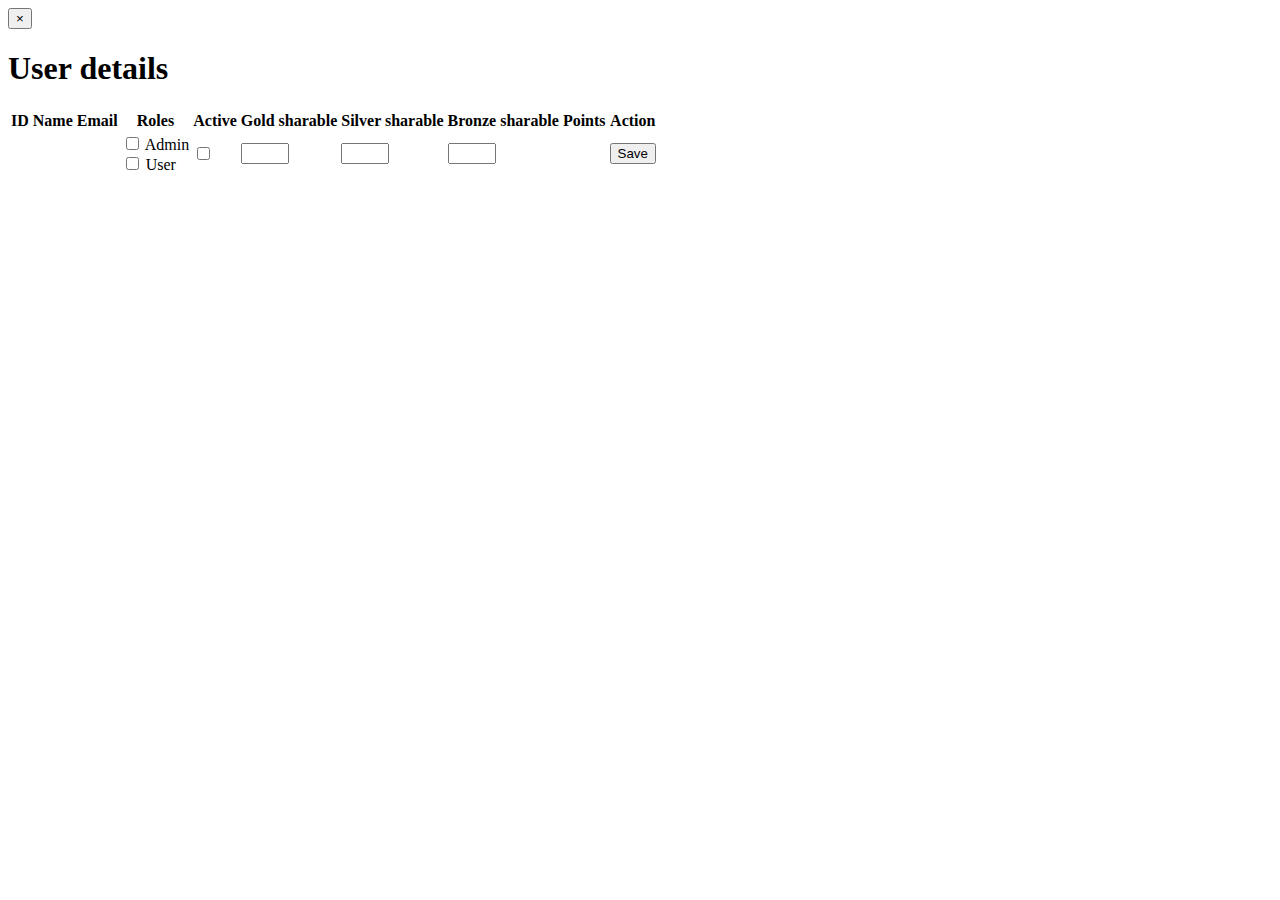
<file: src/main/resources/templates/dashboard.html>
<!DOCTYPE html>
<html lang="en" xmlns:th="http://www.thymeleaf.org">
<head th:replace="fragments/my-fragments :: header-fragment"></head>
<body>
<div th:replace="fragments/my-fragments :: navbar-fragment"></div>
<div class="container" id="main">
    <div th:if="${error}">
        <div class="alert alert-danger alert-dismissible fade show" role="alert">
            <strong th:text="${error}"></strong>
            <button type="button" class="close" data-dismiss="alert" aria-label="Close">
                <span aria-hidden="true">&times;</span>
            </button>
        </div>
    </div>
    <div th:replace="fragments/my-fragments :: user-details-fragment"></div>
    <h1 class="display-4" th:if="${isAdmin}">User details</h1>
    <div class="table-responsive">
        <table class="text-center table table-light table-bordered" th:if="${isAdmin}">
            <thead>
            <tr class="table-success">
                <th style="display: none" scope="col">ID</th>
                <th scope="col">ID</th>
                <th scope="col">Name</th>
                <th scope="col">Email</th>
                <th scope="col">Roles</th>
                <th scope="col">Active</th>
                <th scope="col">Gold sharable</th>
                <th scope="col">Silver sharable</th>
                <th scope="col">Bronze sharable</th>
                <th scope="col">Points</th>
                <th scope="col">Action</th>
            </tr>
            </thead>
            <tbody>
            <tr th:each="user: ${users}">
                <form th:method="post" th:id="${'userDetailsForm' + user.id}" th:action="@{'/users/' + ${user.id} + '/update'}">
                    <th style="display: none" scope="row">
                        <input hidden type="text" name="id" th:value="${user.id}"/>
                    </th>
                    <th scope="row" th:text="${user.id}"></th>
                    <td th:text="${user.fullName}"></td>
                    <td th:text="${user.email}"></td>
                    <td th:with="roleSet = ${user.getRoleSet()}">
                        <div class="form-check">
                            <input name="adminCheck"
                                   th:checked="${#sets.contains(roleSet, T(com.ttn.reapProject.entity.Role).ADMIN)}"
                                   class="form-check-input" type="checkbox" id="adminCheck">
                            <label style="width: 10em" class="form-check-label" for="adminCheck">
                                Admin
                            </label>
                        </div>
                        <div class="form-check">
                            <input name="userCheck"
                                   th:checked="${#sets.contains(roleSet, T(com.ttn.reapProject.entity.Role).USER)}"
                                   class="form-check-input" type="checkbox" id="userCheck">
                            <label style="width: 10em" class="form-check-label" for="userCheck">
                                User
                            </label>
                        </div>
                    </td>
                    <td>
                        <div class="form-check">
                            <input name="active" class="form-check-input" type="checkbox"
                                   th:checked="${user.getActive()}"/>
                        </div>
                    </td>
                    <td>
                        <input name="goldRedeemable" style="width: 3em" type="number" min="0"
                               th:value="${user.getGoldRedeemable()}"/>
                    </td>
                    <td>
                        <input name="silverRedeemable" style="width: 3em" type="number" min="0"
                               th:value="${user.getSilverRedeemable()}"/>
                    </td>
                    <td>
                        <input name="bronzeRedeemable" style="width: 3em" type="number" min="0"
                               th:value="${user.getBronzeRedeemable()}"/>
                    </td>
                    <td th:text="${user.points}"></td>
                    <td>
                        <button type="submit" class="btn-sm btn btn-primary">Save</button>
                    </td>
                </form>
            </tr>
            </tbody>
        </table>
    </div>
</div>
<div th:replace="fragments/my-fragments :: footer-fragment"></div>
</body>
</html>
</file>
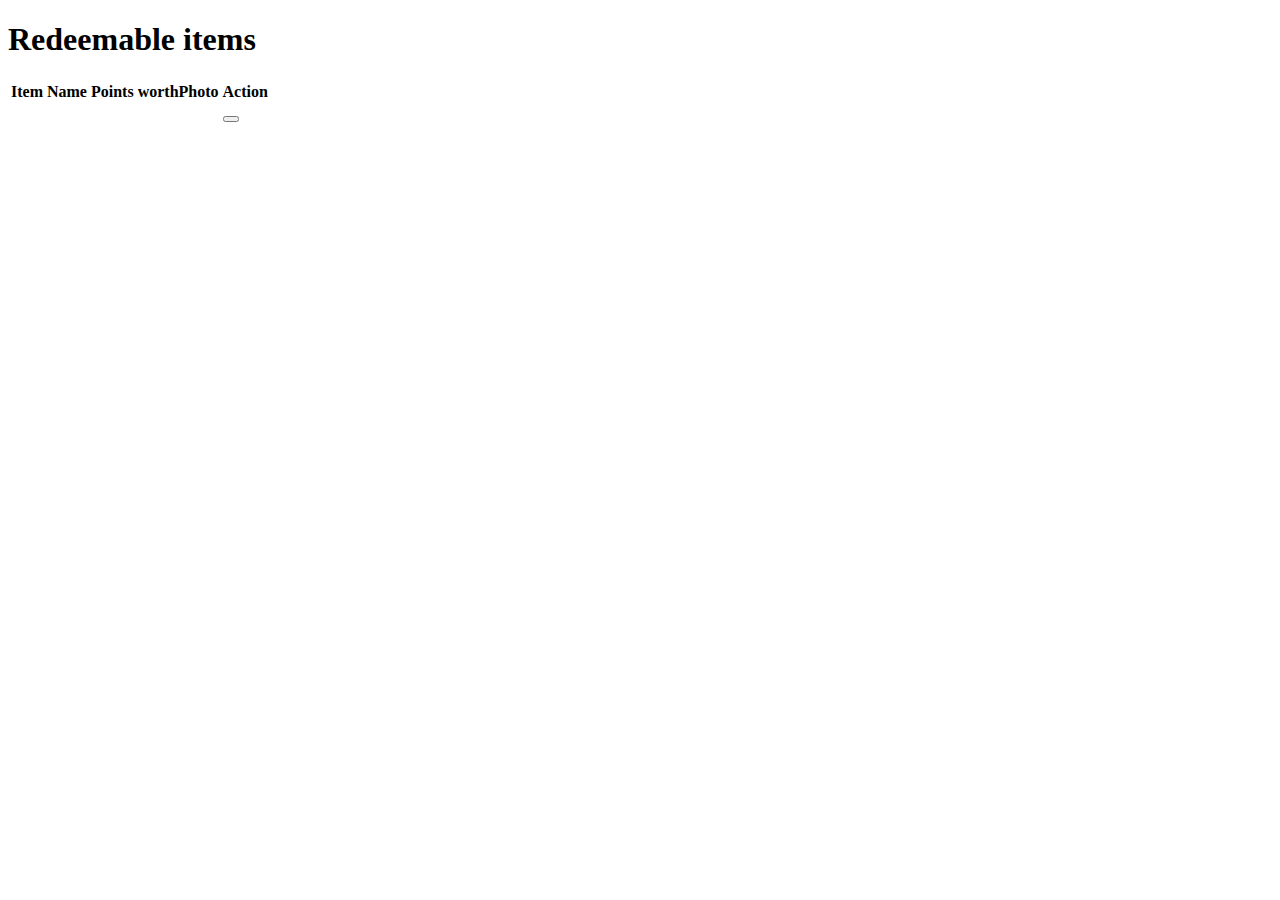
<file: src/main/resources/templates/items.html>
<!DOCTYPE html>
<html lang="en" xmlns:th="http://www.thymeleaf.org">
<head th:replace="fragments/my-fragments :: header-fragment"></head>
<body>
<div th:replace="fragments/my-fragments :: navbar-fragment"></div>
<div class="container" id="main">
    <h1 class="display-4">Redeemable items</h1>
    <!-- Alerts -->
    <div class="alert alert-success" role="alert" id="successCartAlert" style="display: none;">
    </div>

    <div class="alert alert-danger" role="alert" id="errorCartAlert" style="display: none;">
    </div>
    <div class="table-responsive">
        <table class="text-center table table-light table-bordered">
            <thead>
            <tr class="card-header">
                <th style="display: none;" scope="col">ID</th>
                <th style="display: none;" scope="col">UserId</th>
                <th scope="col">Item</th>
                <th scope="col">Name</th>
                <th scope="col">Points worthPhoto</th>
                <th scope="col">Action</th>
            </tr>
            </thead>
            <tbody th:each="item: ${itemList}">
            <tr class="itemRow">
                <th style="display: none" scope="row"><input name="itemId" type="text" th:value="${item.id}"></th>
                <th style="display: none" scope="row"><input name="userId" type="text" th:value="${user.id}"></th>
                <td><img class="img-fluid user-photo" th:src="${item.imageUrl}"/></td>
                <td th:text="${item.name}"></td>
                <td th:text="${item.pointsWorth}"></td>
                <td>
                    <button type="button" class="addItemToCartButton btn btn-success"
                            th:disabled="${item.quantity lt 1}">
                        <i style="color: white" class="fas fa-cart-plus"></i>
                    </button>
                </td>
            </tr>
            </tbody>
        </table>
    </div>

</div>
<div th:replace="fragments/my-fragments :: footer-fragment"></div>
</body>
</html>
</file>
